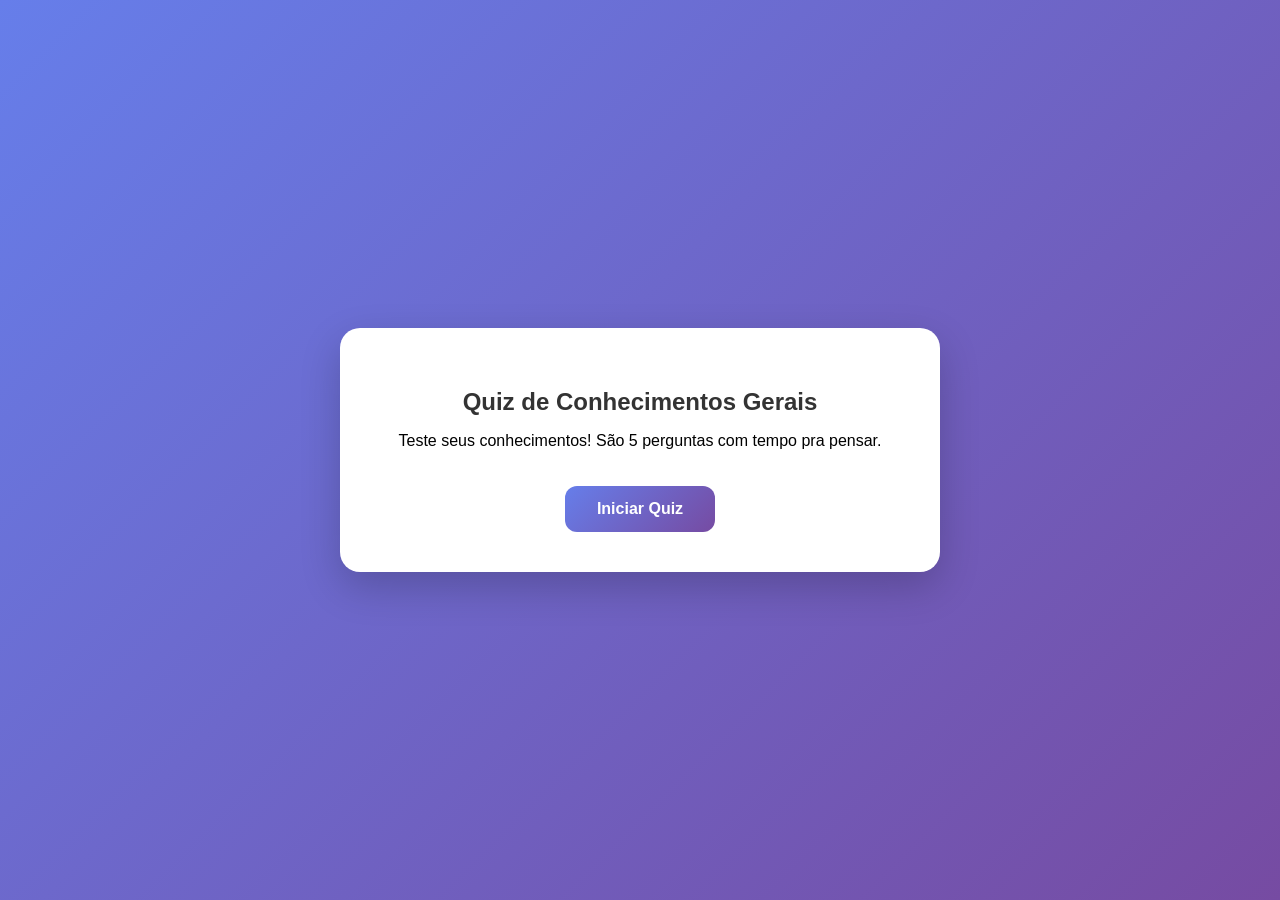
<file: 35/index.html>
<!DOCTYPE html>
<html lang="pt-BR">
<head>
  <meta charset="UTF-8">
  <title>Quiz</title>
  <link rel="stylesheet" href="style.css">
</head>
<body>
  <div class="quiz-container">

  
    <section id="tela-inicial" class="tela">
      <h1>Quiz de Conhecimentos Gerais</h1>
      <p>Teste seus conhecimentos! São 5 perguntas com tempo pra pensar.</p>
      <button id="btn-iniciar">Iniciar Quiz</button>
    </section>

   
    <section id="tela-pergunta" class="tela escondido">
      <div class="info">
        <span id="contador-pergunta">Pergunta 1 de 5</span>
        <span id="pontos">Pontos: 0</span>
      </div>
      
      <h2 id="pergunta-texto"></h2>
      
      <div id="opcoes" class="opcoes">

      </div>
    </section>

    <section id="tela-final" class="tela escondido">
      <h1>Fim de Jogo!</h1>
      <p id="resultado-pontuacao"></p>
      <p id="mensagem-final"></p>
      <button id="btn-reiniciar">Jogar Novamente</button>
    </section>

  </div>

  <script src="script.js"></script>
</body>
</html>
</file>
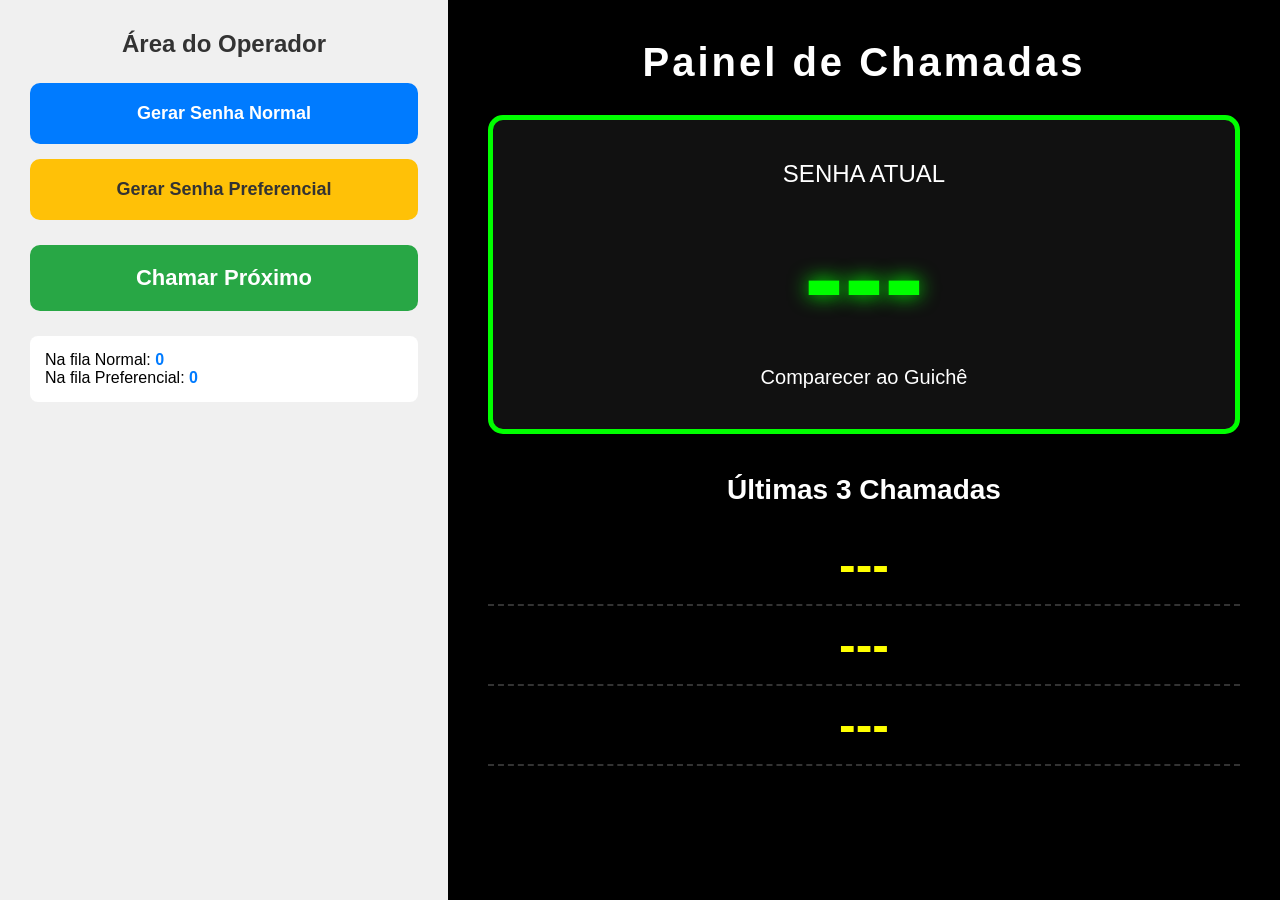
<file: 40/index.html>
<!DOCTYPE html>
<html lang="pt-BR">
<head>
  <meta charset="UTF-8">
  <title>Painel de Senhas</title>
  <link rel="stylesheet" href="style.css">
</head>
<body>
  <div class="wrapper">


    <section class="area-operador">
      <h2>Área do Operador</h2>
      
      <div class="botoes">
        <button id="btn-normal" class="btn-normal">Gerar Senha Normal</button>
        <button id="btn-preferencial" class="btn-preferencial">Gerar Senha Preferencial</button>
      </div>

      <div class="botoes">
        <button id="btn-chamar" class="btn-chamar">Chamar Próximo</button>
      </div>

      <div class="filas">
        <p>Na fila Normal: <span id="qtd-normal">0</span></p>
        <p>Na fila Preferencial: <span id="qtd-preferencial">0</span></p>
      </div>
    </section>

    <section class="area-painel">
      <h1>Painel de Chamadas</h1>
      
      <div class="senha-atual">
        <p class="label">SENHA ATUAL</p>
        <p id="senha-display">---</p>
        <p class="label-pequeno">Comparecer ao Guichê</p>
      </div>

      <div class="ultimas-chamadas">
        <h3>Últimas 3 Chamadas</h3>
        <ul id="lista-ultimas">
          <li>---</li>
          <li>---</li>
          <li>---</li>
        </ul>
      </div>
    </section>

  </div>

  <script src="script.js"></script>
</body>
</html>
</file>
<file: 35/style.css>
* {
  box-sizing: border-box;
  font-family: "Segoe UI", sans-serif;
}

body {
  background: linear-gradient(135deg, #667eea 0%, #764ba2 100%);
  display: flex;
  justify-content: center;
  align-items: center;
  min-height: 100vh;
  margin: 0;
}

.quiz-container {
  background: white;
  width: 600px;
  padding: 40px;
  border-radius: 20px;
  box-shadow: 0 15px 40px rgba(0,0,0,0.2);
}

.tela {
  text-align: center;
}

.escondido {
  display: none;
}

h1 {
  color: #333;
  margin-bottom: 15px;
}

h2 {
  color: #444;
  font-size: 22px;
  margin-bottom: 25px;
}

.info {
  display: flex;
  justify-content: space-between;
  margin-bottom: 20px;
  font-weight: 600;
  color: #667eea;
}

.opcoes {
  display: flex;
  flex-direction: column;
  gap: 12px;
}


.opcao {
  background: #f0f0f0;
  border: 2px solid #ddd;
  padding: 15px;
  border-radius: 10px;
  cursor: pointer;
  font-size: 16px;
  transition: 0.2s;
  text-align: left;
}

.opcao:hover {
  background: #e8e8e8;
  border-color: #667eea;
}


.opcao.correta {
  background: #d4edda;
  border-color: #28a745;
  color: #155724;
}

.opcao.incorreta {
  background: #f8d7da;
  border-color: #dc3545;
  color: #721c24;
}

.opcao.desativada {
  pointer-events: none;
  opacity: 0.7;
}

button {
  background: linear-gradient(135deg, #667eea 0%, #764ba2 100%);
  color: white;
  border: none;
  padding: 14px 32px;
  border-radius: 12px;
  font-size: 16px;
  font-weight: 600;
  cursor: pointer;
  margin-top: 20px;
  transition: transform 0.1s;
}

button:hover {
  transform: scale(1.05);
}

#mensagem-final {
  font-size: 18px;
  font-weight: 600;
  color: #667eea;
}
</file>
<file: 40/style.css>
* {
  box-sizing: border-box;
  margin: 0;
  padding: 0;
  font-family: "Arial Black", Arial, sans-serif;
}

body {
  background: #1a1a1a;
}

.wrapper {
  display: flex;
  height: 100vh;
}


.area-operador {
  width: 35%;
  background: #f0f0f0;
  padding: 30px;
  display: flex;
  flex-direction: column;
  gap: 25px;
}

.area-operador h2 {
  color: #333;
  text-align: center;
}

.botoes {
  display: flex;
  flex-direction: column;
  gap: 15px;
}

button {
  padding: 20px;
  font-size: 18px;
  font-weight: bold;
  border: none;
  border-radius: 10px;
  cursor: pointer;
  transition: 0.2s;
}

.btn-normal { background: #007bff; color: white; }
.btn-preferencial { background: #ffc107; color: #333; }
.btn-chamar { background: #28a745; color: white; font-size: 22px; }

button:hover {
  transform: scale(1.03);
  opacity: 0.9;
}

.filas {
  background: white;
  padding: 15px;
  border-radius: 8px;
  font-size: 16px;
}

.filas span {
  font-weight: bold;
  color: #007bff;
}


.area-painel {
  width: 65%;
  background: #000;
  color: #00ff00; 
  padding: 40px;
  text-align: center;
}

.area-painel h1 {
  font-size: 40px;
  color: #fff;
  margin-bottom: 30px;
  letter-spacing: 3px;
}

.senha-atual {
  background: #111;
  padding: 40px;
  border: 5px solid #00ff00;
  border-radius: 15px;
  margin-bottom: 40px;
}

.label {
  font-size: 24px;
  color: #fff;
}

#senha-display {
  font-size: 120px;
  font-weight: 900;
  color: #00ff00;
  margin: 20px 0;
  text-shadow: 0 0 20px #00ff00;
}

.label-pequeno {
  font-size: 20px;
  color: #fff;
}

.ultimas-chamadas h3 {
  font-size: 28px;
  color: #fff;
  margin-bottom: 20px;
}

#lista-ultimas {
  list-style: none;
  font-size: 50px;
  font-weight: bold;
  color: #ffff00; 
}

#lista-ultimas li {
  padding: 10px;
  border-bottom: 2px dashed #333;
}
</file>
